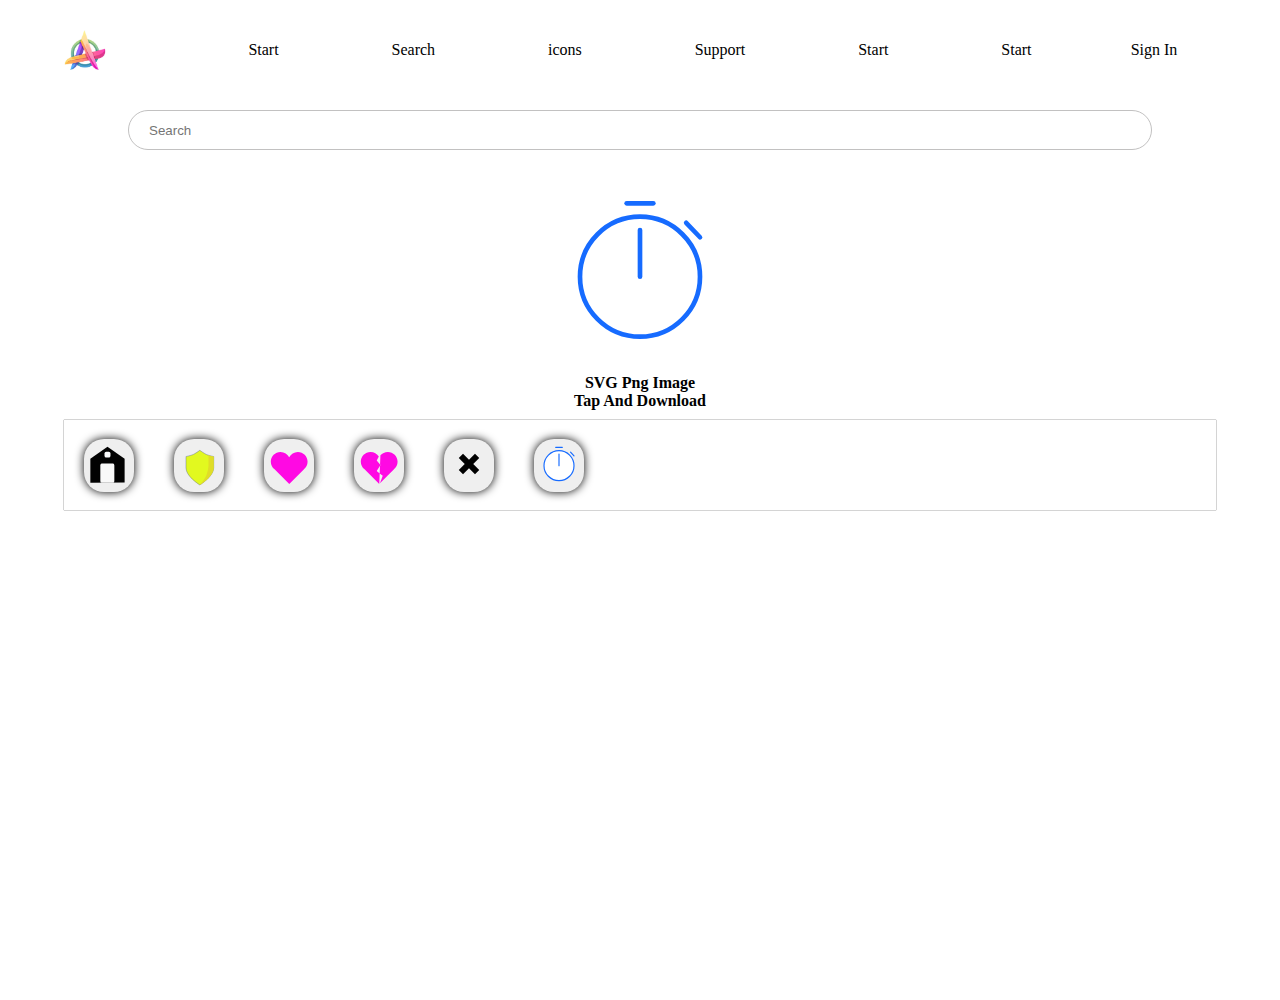
<file: icon.html>
<!DOCTYPE html>
<html lang="en">

<head>
    <meta charset="UTF-8">
    <meta name="viewport" content="width=device-width, initial-scale=1.0">
    <title>Document</title>
    <link rel="stylesheet" href="./CSS/style.css">
</head>

<body>
    <header>
        <div class="logo">
            <img class="logo-img" src="./Image/logo.avif" alt="">
        </div>
        <div class="menu">
            <ul id="menu">
                <li><a href="./index.html">Start</a></li>
                <li><a href="">Search</a></li>
                <li><a href="./icon.html">icons</a></li>
                <li><a href="">Support</a></li>
                <li><a href="">Start</a></li>
                <li><a href="">Start</a></li>

        </div>
        <div class="sign">
            <a href="">Sign In</a>
        </div>
        <button class="bar" type="button" onclick="document.getElementById('menu').style.display='block'"><i
                class="fa-solid fa-bars"></i></button>
    </header>


    <main>
        <div class="search">
            <input class="search-bar" type="text" placeholder="Search">
        </div>
        <div class="animate-title"></div>
        <div class="icon">
            <div class="svg-animate">
                <svg id="e2rUVI1cvCY1" xmlns="http://www.w3.org/2000/svg" xmlns:xlink="http://www.w3.org/1999/xlink" viewBox="0 0 600 600" shape-rendering="geometricPrecision" text-rendering="geometricPrecision"><g transform="translate(19.991013 0)"><ellipse rx="180" ry="180" transform="translate(280.008982 320.019785)" fill="#fff" stroke="#166bff" stroke-width="14"/><path d="M230.300596,110.171584h60" transform="matrix(.69016 0.723657-.723657 0.69016 339.381731-84.384601)" fill="#fff" stroke="#166bff" stroke-width="14" stroke-linecap="round"/><path id="e2rUVI1cvCY5" d="M230.300596,110.171584h80" transform="translate(9.708386-10.139586)" fill="#fff" stroke="#166bff" stroke-width="14" stroke-linecap="round"/><path id="e2rUVI1cvCY6" d="M265.150298,229.743893v-140" transform="translate(14.858683 90.275892)" fill="#fff" stroke="#166bff" stroke-width="14" stroke-linecap="round"/></g>
                    <script><![CDATA[
                    (function(s,i,u,o,c,w,d,t,n,x,e,p,a,b){w[o]=w[o]||{};w[o][s]=w[o][s]||[];w[o][s].push(i);e=d.createElementNS(n,t);e.async=true;e.setAttributeNS(x,'href',[u,s,'.','j','s','?','v','=',c].join(''));e.setAttributeNS(null,'src',[u,s,'.','j','s','?','v','=',c].join(''));p=d.getElementsByTagName(t)[0];p.parentNode.insertBefore(e,p);})('5c7f360c',{"root":"e2rUVI1cvCY1","version":"2022-05-04","animations":[{"elements":{"e2rUVI1cvCY5":{"transform":{"data":{"t":{"x":-270.300596,"y":-110.171584}},"keys":{"o":[{"t":0,"v":{"x":280.008982,"y":100.031998,"type":"corner"}},{"t":200,"v":{"x":280.008982,"y":125.806168,"type":"corner"}},{"t":400,"v":{"x":280.008982,"y":100.031998,"type":"corner"}}]}}},"e2rUVI1cvCY6":{"transform":{"data":{"o":{"x":280.008987,"y":320.019785,"type":"corner"},"t":{"x":-265.150304,"y":-229.743893}},"keys":{"r":[{"t":200,"v":0},{"t":3000,"v":360}]}}}},"s":"[base64]"}],"options":"MXDAxMDg4MmY4MDgxNmTU3ZjgxMmZKNDcyZjcG5N2M2ZTcxMmY4YQ|"},'https://cdn.svgator.com/ply/','__SVGATOR_PLAYER__','2022-05-04',window,document,'script','http://www.w3.org/2000/svg','http://www.w3.org/1999/xlink')
                    ]]></script>
                    </svg>

                    SVG png Image
                    <br>
                    tap and download
            </div>


        </div>

<!-- For home button -->
        <div class="all-icon">
            <div class="svg-icon">
                <button type="button" onclick="document.getElementById('home').style.display='block'" class="svg-img">
                    <svg id="exQm2j7pZWy1" xmlns="http://www.w3.org/2000/svg" xmlns:xlink="http://www.w3.org/1999/xlink" viewBox="80 60 150 150" shape-rendering="geometricPrecision" text-rendering="geometricPrecision"><polygon points="0.460965,-57.643527 51.868001,-22.089016 51.868001,48.958031 -50.946071,50.324718 -50.946071,-22.089016 0.460965,-57.643527" transform="translate(150 141.227277)" fill="#020202" stroke-width="0"/><rect width="28.017076" height="24.60036" rx="8" ry="8" transform="matrix(.638128 0 0 0.722221 141.521725 97.933975)" fill="#f9fafb" stroke-width="0"/><rect width="62.184242" height="59.450869" rx="6" ry="6" transform="matrix(.675961 0 0 0.972574 128.982939 133.731626)" fill="#f9f9f9" stroke-width="0"/></svg>

                </button>
            </div>


<!-- FOR HOME INDIVIDUAL-->
            <div class="individual" id="home">
                <button class="escap" type="button" onclick="document.getElementById('home').style.display='none'">
                    <svg id="eJM7aNbjpB11" xmlns="http://www.w3.org/2000/svg" xmlns:xlink="http://www.w3.org/1999/xlink" viewBox="0 0 300 300" shape-rendering="geometricPrecision" text-rendering="geometricPrecision"><path d="M79.29453,220.18349v-50.77507h-50.77507v-36.06454h50.77507v-50.77507h36.06454v50.77507h50.77507v36.06454h-50.77507v50.77507h-36.06454Z" transform="matrix(.707107 0.707107-.707107 0.707107 188.218656-25.859544)" stroke-width="0"/></svg>

                </button>
                <div class="letter">Home</div>
                <div class="image">
                    <svg id="exQm2j7pZWy1" xmlns="http://www.w3.org/2000/svg" xmlns:xlink="http://www.w3.org/1999/xlink" viewBox="80 60 150 150" shape-rendering="geometricPrecision" text-rendering="geometricPrecision"><polygon points="0.460965,-57.643527 51.868001,-22.089016 51.868001,48.958031 -50.946071,50.324718 -50.946071,-22.089016 0.460965,-57.643527" transform="translate(150 141.227277)" fill="#020202" stroke-width="0"/><rect width="28.017076" height="24.60036" rx="8" ry="8" transform="matrix(.638128 0 0 0.722221 141.521725 97.933975)" fill="#f9fafb" stroke-width="0"/><rect width="62.184242" height="59.450869" rx="6" ry="6" transform="matrix(.675961 0 0 0.972574 128.982939 133.731626)" fill="#f9f9f9" stroke-width="0"/></svg>
                </div>
                <div class="download">
                    <a class="download-svg" href="./SVGator/home.svg" download="home.svg">
                        <svg id="eUti3hXxg401" xmlns="http://www.w3.org/2000/svg" xmlns:xlink="http://www.w3.org/1999/xlink" viewBox="0 0 300 300" shape-rendering="geometricPrecision" text-rendering="geometricPrecision"><path d="M125.7988,25.6248h39.8608v146.10374l55.99494-44.5536v43.65707l-75.14557,56.94401-74.80625-56.94401v-43.65707l54.09608,43.23797v-144.78811ZM71.70272,260.99336v-28.472h149.95182v28.472h-149.95182Z" transform="matrix(.59494 0 0 0.467743 59.413646 76.277261)" fill="#020202" stroke-width="0"/></svg>


                    </a>
                    <a class="download-png" href="./Image/exQm2j7pZWy1.png" download="home.png">
                        <svg id="eUti3hXxg401" xmlns="http://www.w3.org/2000/svg" xmlns:xlink="http://www.w3.org/1999/xlink" viewBox="0 0 300 300" shape-rendering="geometricPrecision" text-rendering="geometricPrecision"><path d="M125.7988,25.6248h39.8608v146.10374l55.99494-44.5536v43.65707l-75.14557,56.94401-74.80625-56.94401v-43.65707l54.09608,43.23797v-144.78811ZM71.70272,260.99336v-28.472h149.95182v28.472h-149.95182Z" transform="matrix(.59494 0 0 0.467743 59.413646 76.277261)" fill="#020202" stroke-width="0"/></svg>


                    </a>
                </div>

            </div>


            <!-- for shield button -->

            <div class="svg-icon">
                <button type="button" onclick="document.getElementById('shield').style.display='block'" class="svg-img">
                    <svg id="eBpS0yLtCql1" xmlns="http://www.w3.org/2000/svg" xmlns:xlink="http://www.w3.org/1999/xlink" viewBox="350 50 700 700" shape-rendering="geometricPrecision" text-rendering="geometricPrecision"><path d="M712.29358,693.57798c0,0-.17002-.103-.5-.30603-.32998.20303-.5.30603-.5.30603v-.61477c-14.99445-9.28831-193.57984-122.3521-193.57984-238.55006c0-121.28985,0-158.87407,0-158.87407s72.88095-15.86534,102.33055-29.04115c27.26218-12.19715,83.10418-51.58685,91.24929-57.37103v-.71185c0,0,.17123.12244.5.35642.32877-.23398.5-.35642.5-.35642v.71185c8.1451,5.78418,63.9871,45.17388,91.24929,57.37103c29.4496,13.17581,102.33055,29.04115,102.33055,29.04115s0,37.58422,0,158.87407c0,116.19796-178.58539,229.26175-193.57984,238.55006v.61477Z" fill="#e2f91f" stroke="#3c49ab" stroke-width="5"/><path d="M712.29358,693.57798c0,0-.17002-.103-.5-.30603-.32998.20303-.5.30603-.5.30603v-.61477c-.60963-.37764-1.48968-.92681-2.61715-1.64077c45.80481-45.50608,82.59233-99.6187,94.86644-134.18343c15.37307-43.29164,25.27376-86.58328,29.70208-129.87492v-150.27943c32.69266,9.86084,72.62847,18.55441,72.62847,18.55441s0,37.58422,0,158.87407c0,116.19796-178.58539,229.26175-193.57984,238.55006v.61478Z" fill="#e0dd28" stroke-width="0"/></svg>
                </button>
            </div>

            <!-- For shield individual -->

            <div class="individual" id="shield">
                <button class="escap" type="button" onclick="document.getElementById('shield').style.display='none'">
                    <svg id="eJM7aNbjpB11" xmlns="http://www.w3.org/2000/svg" xmlns:xlink="http://www.w3.org/1999/xlink" viewBox="0 0 300 300" shape-rendering="geometricPrecision" text-rendering="geometricPrecision"><path d="M79.29453,220.18349v-50.77507h-50.77507v-36.06454h50.77507v-50.77507h36.06454v50.77507h50.77507v36.06454h-50.77507v50.77507h-36.06454Z" transform="matrix(.707107 0.707107-.707107 0.707107 188.218656-25.859544)" stroke-width="0"/></svg>

                </button>
                <div class="letter">Shield</div>
                <div class="image">
                    <svg id="eBpS0yLtCql1" xmlns="http://www.w3.org/2000/svg" xmlns:xlink="http://www.w3.org/1999/xlink" viewBox="350 50 700 700" shape-rendering="geometricPrecision" text-rendering="geometricPrecision"><path d="M712.29358,693.57798c0,0-.17002-.103-.5-.30603-.32998.20303-.5.30603-.5.30603v-.61477c-14.99445-9.28831-193.57984-122.3521-193.57984-238.55006c0-121.28985,0-158.87407,0-158.87407s72.88095-15.86534,102.33055-29.04115c27.26218-12.19715,83.10418-51.58685,91.24929-57.37103v-.71185c0,0,.17123.12244.5.35642.32877-.23398.5-.35642.5-.35642v.71185c8.1451,5.78418,63.9871,45.17388,91.24929,57.37103c29.4496,13.17581,102.33055,29.04115,102.33055,29.04115s0,37.58422,0,158.87407c0,116.19796-178.58539,229.26175-193.57984,238.55006v.61477Z" fill="#e2f91f" stroke="#3c49ab" stroke-width="5"/><path d="M712.29358,693.57798c0,0-.17002-.103-.5-.30603-.32998.20303-.5.30603-.5.30603v-.61477c-.60963-.37764-1.48968-.92681-2.61715-1.64077c45.80481-45.50608,82.59233-99.6187,94.86644-134.18343c15.37307-43.29164,25.27376-86.58328,29.70208-129.87492v-150.27943c32.69266,9.86084,72.62847,18.55441,72.62847,18.55441s0,37.58422,0,158.87407c0,116.19796-178.58539,229.26175-193.57984,238.55006v.61478Z" fill="#e0dd28" stroke-width="0"/></svg>
                </div>
                <div class="download">
                    <a class="download-svg" href="./SVGator/shield.svg" download="shield.svg">
                        <svg id="eUti3hXxg401" xmlns="http://www.w3.org/2000/svg" xmlns:xlink="http://www.w3.org/1999/xlink" viewBox="0 0 300 300" shape-rendering="geometricPrecision" text-rendering="geometricPrecision"><path d="M125.7988,25.6248h39.8608v146.10374l55.99494-44.5536v43.65707l-75.14557,56.94401-74.80625-56.94401v-43.65707l54.09608,43.23797v-144.78811ZM71.70272,260.99336v-28.472h149.95182v28.472h-149.95182Z" transform="matrix(.59494 0 0 0.467743 59.413646 76.277261)" fill="#020202" stroke-width="0"/></svg>


                    </a>
                    <a class="download-png" href="./Image/eBpS0yLtCql1.png" download="shield.png">
                        <svg id="eUti3hXxg401" xmlns="http://www.w3.org/2000/svg" xmlns:xlink="http://www.w3.org/1999/xlink" viewBox="0 0 300 300" shape-rendering="geometricPrecision" text-rendering="geometricPrecision"><path d="M125.7988,25.6248h39.8608v146.10374l55.99494-44.5536v43.65707l-75.14557,56.94401-74.80625-56.94401v-43.65707l54.09608,43.23797v-144.78811ZM71.70272,260.99336v-28.472h149.95182v28.472h-149.95182Z" transform="matrix(.59494 0 0 0.467743 59.413646 76.277261)" fill="#020202" stroke-width="0"/></svg>


                    </a>
                </div>

            </div>


            <!-- for heart button -->

            <div class="svg-icon">
                <button type="button" onclick="document.getElementById('heart').style.display='block'" class="svg-img">
                    <svg id="e8gZ5dN3aer1" xmlns="http://www.w3.org/2000/svg" xmlns:xlink="http://www.w3.org/1999/xlink" viewBox="35 30 200 200" shape-rendering="geometricPrecision" text-rendering="geometricPrecision"><path d="M62.21133,120.53148c0-21.49036,17.42138-38.91174,38.91174-38.91174c15.09957,0,28.19038,8.60051,34.64094,21.17004c6.45055-12.56952,19.54137-21.17004,34.64094-21.17004c21.49036,0,38.91174,17.42138,38.91174,38.91174c0,12.34078-5.74487,23.33978-14.70616,30.46852h.46267l-59.03838,59.03838-58.74883-58.74884c-9.17198-7.11849-15.07465-18.24895-15.07465-30.75807l-.00001.00001Z" fill="#ff09e3" stroke-width="0"/></svg>

                </button>
            </div>

            <!-- for heart individual -->
            <div class="individual" id="heart">
                <button class="escap" type="button" onclick="document.getElementById('heart').style.display='none'">
                    <svg id="eJM7aNbjpB11" xmlns="http://www.w3.org/2000/svg" xmlns:xlink="http://www.w3.org/1999/xlink" viewBox="0 0 300 300" shape-rendering="geometricPrecision" text-rendering="geometricPrecision"><path d="M79.29453,220.18349v-50.77507h-50.77507v-36.06454h50.77507v-50.77507h36.06454v50.77507h50.77507v36.06454h-50.77507v50.77507h-36.06454Z" transform="matrix(.707107 0.707107-.707107 0.707107 188.218656-25.859544)" stroke-width="0"/></svg>

                </button>
                <div class="letter">Heart</div>
                <div class="image">
                    <svg id="e8gZ5dN3aer1" xmlns="http://www.w3.org/2000/svg" xmlns:xlink="http://www.w3.org/1999/xlink" viewBox="35 30 200 200" shape-rendering="geometricPrecision" text-rendering="geometricPrecision"><path d="M62.21133,120.53148c0-21.49036,17.42138-38.91174,38.91174-38.91174c15.09957,0,28.19038,8.60051,34.64094,21.17004c6.45055-12.56952,19.54137-21.17004,34.64094-21.17004c21.49036,0,38.91174,17.42138,38.91174,38.91174c0,12.34078-5.74487,23.33978-14.70616,30.46852h.46267l-59.03838,59.03838-58.74883-58.74884c-9.17198-7.11849-15.07465-18.24895-15.07465-30.75807l-.00001.00001Z" fill="#ff09e3" stroke-width="0"/></svg>
                   </div>
                <div class="download">
                    <a class="download-svg" href="./SVGator/heart.svg" download="heart.svg">
                        <svg id="eUti3hXxg401" xmlns="http://www.w3.org/2000/svg" xmlns:xlink="http://www.w3.org/1999/xlink" viewBox="0 0 300 300" shape-rendering="geometricPrecision" text-rendering="geometricPrecision"><path d="M125.7988,25.6248h39.8608v146.10374l55.99494-44.5536v43.65707l-75.14557,56.94401-74.80625-56.94401v-43.65707l54.09608,43.23797v-144.78811ZM71.70272,260.99336v-28.472h149.95182v28.472h-149.95182Z" transform="matrix(.59494 0 0 0.467743 59.413646 76.277261)" fill="#020202" stroke-width="0"/></svg>


                    </a>
                    <a class="download-png" href="./Image/e8gZ5dN3aer1.png" download="heart.png">
                        <svg id="eUti3hXxg401" xmlns="http://www.w3.org/2000/svg" xmlns:xlink="http://www.w3.org/1999/xlink" viewBox="0 0 300 300" shape-rendering="geometricPrecision" text-rendering="geometricPrecision"><path d="M125.7988,25.6248h39.8608v146.10374l55.99494-44.5536v43.65707l-75.14557,56.94401-74.80625-56.94401v-43.65707l54.09608,43.23797v-144.78811ZM71.70272,260.99336v-28.472h149.95182v28.472h-149.95182Z" transform="matrix(.59494 0 0 0.467743 59.413646 76.277261)" fill="#020202" stroke-width="0"/></svg>


                    </a>
                </div>

            </div>



            <!-- for heart-broke button -->
            <div class="svg-icon">
                <button type="button" onclick="document.getElementById('heart_broke').style.display='block'" class="svg-img">
                    <svg id="ed7JvVm01RW1" xmlns="http://www.w3.org/2000/svg" xmlns:xlink="http://www.w3.org/1999/xlink" viewBox="35 30 200 200" shape-rendering="geometricPrecision" text-rendering="geometricPrecision"><path d="M62.21133,120.53148c0-21.49036,17.42138-38.91174,38.91174-38.91174c14.07111,0,26.39778,7.46881,33.2319,18.65833l-8.55618,15.50807l13.40217,15.91507l1.48969-36.2944c7.13772-8.43311,17.80077-13.78708,29.71429-13.78708c21.49036,0,38.91174,17.42138,38.91174,38.91174c0,12.34078-5.74487,23.33978-14.70616,30.46852h.46267l-56.23182,56.23182l11.15862-29.75633-12.28243-9.63328-1.72999,42.14894-58.70159-58.7016c-9.17198-7.11849-15.07465-18.24895-15.07465-30.75807v.00001Zm76.98964,11.16974l-.22052,5.37276l2.00342-3.25556-1.7829-2.1172ZM125.7988,158.49415l11.91877,9.34806l1.26287-30.76823-13.18164,21.42017Z" fill="#ff09e3" stroke-width="0"/></svg>

                </button>
            </div>

            <!-- for heart-broke individual -->

            <div class="individual" id="heart_broke">
                <button class="escap" type="button" onclick="document.getElementById('heart_broke').style.display='none'">
                    <svg id="eJM7aNbjpB11" xmlns="http://www.w3.org/2000/svg" xmlns:xlink="http://www.w3.org/1999/xlink" viewBox="0 0 300 300" shape-rendering="geometricPrecision" text-rendering="geometricPrecision"><path d="M79.29453,220.18349v-50.77507h-50.77507v-36.06454h50.77507v-50.77507h36.06454v50.77507h50.77507v36.06454h-50.77507v50.77507h-36.06454Z" transform="matrix(.707107 0.707107-.707107 0.707107 188.218656-25.859544)" stroke-width="0"/></svg>

                </button>
                <div class="letter">Broken-heart</div>
                <div class="image">
                    <svg id="ed7JvVm01RW1" xmlns="http://www.w3.org/2000/svg" xmlns:xlink="http://www.w3.org/1999/xlink" viewBox="35 30 200 200" shape-rendering="geometricPrecision" text-rendering="geometricPrecision"><path d="M62.21133,120.53148c0-21.49036,17.42138-38.91174,38.91174-38.91174c14.07111,0,26.39778,7.46881,33.2319,18.65833l-8.55618,15.50807l13.40217,15.91507l1.48969-36.2944c7.13772-8.43311,17.80077-13.78708,29.71429-13.78708c21.49036,0,38.91174,17.42138,38.91174,38.91174c0,12.34078-5.74487,23.33978-14.70616,30.46852h.46267l-56.23182,56.23182l11.15862-29.75633-12.28243-9.63328-1.72999,42.14894-58.70159-58.7016c-9.17198-7.11849-15.07465-18.24895-15.07465-30.75807v.00001Zm76.98964,11.16974l-.22052,5.37276l2.00342-3.25556-1.7829-2.1172ZM125.7988,158.49415l11.91877,9.34806l1.26287-30.76823-13.18164,21.42017Z" fill="#ff09e3" stroke-width="0"/></svg>

                </div>
                <div class="download">
                    <a class="download-svg" href="./SVGator/broken-heart.svg" download="broken-heart.svg">
                        <svg id="eUti3hXxg401" xmlns="http://www.w3.org/2000/svg" xmlns:xlink="http://www.w3.org/1999/xlink" viewBox="0 0 300 300" shape-rendering="geometricPrecision" text-rendering="geometricPrecision"><path d="M125.7988,25.6248h39.8608v146.10374l55.99494-44.5536v43.65707l-75.14557,56.94401-74.80625-56.94401v-43.65707l54.09608,43.23797v-144.78811ZM71.70272,260.99336v-28.472h149.95182v28.472h-149.95182Z" transform="matrix(.59494 0 0 0.467743 59.413646 76.277261)" fill="#020202" stroke-width="0"/></svg>


                    </a>
                    <a class="download-png" href="./Image/ed7JvVm01RW1.png" download="broken-heart.png">
                        <svg id="eUti3hXxg401" xmlns="http://www.w3.org/2000/svg" xmlns:xlink="http://www.w3.org/1999/xlink" viewBox="0 0 300 300" shape-rendering="geometricPrecision" text-rendering="geometricPrecision"><path d="M125.7988,25.6248h39.8608v146.10374l55.99494-44.5536v43.65707l-75.14557,56.94401-74.80625-56.94401v-43.65707l54.09608,43.23797v-144.78811ZM71.70272,260.99336v-28.472h149.95182v28.472h-149.95182Z" transform="matrix(.59494 0 0 0.467743 59.413646 76.277261)" fill="#020202" stroke-width="0"/></svg>


                    </a>
                </div>

            </div>

            <!-- for cross button
             -->
                <div class="svg-icon">
                    <button type="button" onclick="document.getElementById('cross').style.display='block'" class="svg-img">
                        <svg id="eJM7aNbjpB11" xmlns="http://www.w3.org/2000/svg" xmlns:xlink="http://www.w3.org/1999/xlink" viewBox="0 0 300 300" shape-rendering="geometricPrecision" text-rendering="geometricPrecision"><path d="M79.29453,220.18349v-50.77507h-50.77507v-36.06454h50.77507v-50.77507h36.06454v50.77507h50.77507v36.06454h-50.77507v50.77507h-36.06454Z" transform="matrix(.707107 0.707107-.707107 0.707107 188.218656-25.859544)" stroke-width="0"/></svg>

                    </button>
                </div>

                <!-- for cross individual -->

                <div class="individual" id="cross">
                    <button class="escap" type="button" onclick="document.getElementById('cross').style.display='none'">
                        <svg id="eJM7aNbjpB11" xmlns="http://www.w3.org/2000/svg" xmlns:xlink="http://www.w3.org/1999/xlink" viewBox="0 0 300 300" shape-rendering="geometricPrecision" text-rendering="geometricPrecision"><path d="M79.29453,220.18349v-50.77507h-50.77507v-36.06454h50.77507v-50.77507h36.06454v50.77507h50.77507v36.06454h-50.77507v50.77507h-36.06454Z" transform="matrix(.707107 0.707107-.707107 0.707107 188.218656-25.859544)" stroke-width="0"/></svg>

                    </button>
                    <div class="letter">Cross</div>
                    <div class="image">
                        <svg id="eJM7aNbjpB11" xmlns="http://www.w3.org/2000/svg" xmlns:xlink="http://www.w3.org/1999/xlink" viewBox="0 0 300 300" shape-rendering="geometricPrecision" text-rendering="geometricPrecision"><path d="M79.29453,220.18349v-50.77507h-50.77507v-36.06454h50.77507v-50.77507h36.06454v50.77507h50.77507v36.06454h-50.77507v50.77507h-36.06454Z" transform="matrix(.707107 0.707107-.707107 0.707107 188.218656-25.859544)" stroke-width="0"/></svg>

                    </div>
                    <div class="download">
                        <a class="download-svg" href="./SVGator/cross.svg" download="cross.svg">
                            <svg id="eUti3hXxg401" xmlns="http://www.w3.org/2000/svg" xmlns:xlink="http://www.w3.org/1999/xlink" viewBox="0 0 300 300" shape-rendering="geometricPrecision" text-rendering="geometricPrecision"><path d="M125.7988,25.6248h39.8608v146.10374l55.99494-44.5536v43.65707l-75.14557,56.94401-74.80625-56.94401v-43.65707l54.09608,43.23797v-144.78811ZM71.70272,260.99336v-28.472h149.95182v28.472h-149.95182Z" transform="matrix(.59494 0 0 0.467743 59.413646 76.277261)" fill="#020202" stroke-width="0"/></svg>


                        </a>
                        <a class="download-png" href="./Image/cross.png" download="cross.png">
                            <svg id="eUti3hXxg401" xmlns="http://www.w3.org/2000/svg" xmlns:xlink="http://www.w3.org/1999/xlink" viewBox="0 0 300 300" shape-rendering="geometricPrecision" text-rendering="geometricPrecision"><path d="M125.7988,25.6248h39.8608v146.10374l55.99494-44.5536v43.65707l-75.14557,56.94401-74.80625-56.94401v-43.65707l54.09608,43.23797v-144.78811ZM71.70272,260.99336v-28.472h149.95182v28.472h-149.95182Z" transform="matrix(.59494 0 0 0.467743 59.413646 76.277261)" fill="#020202" stroke-width="0"/></svg>


                        </a>
                    </div>

                </div>





                <!-- for clock animation -->
                <div class="svg-icon">
                    <button type="button" onclick="document.getElementById('clock').style.display='block'" class="svg-img">
                        <svg id="e2rUVI1cvCY1" xmlns="http://www.w3.org/2000/svg" xmlns:xlink="http://www.w3.org/1999/xlink" viewBox="0 0 600 600" shape-rendering="geometricPrecision" text-rendering="geometricPrecision"><g transform="translate(19.991013 0)"><ellipse rx="180" ry="180" transform="translate(280.008982 320.019785)" fill="#fff" stroke="#166bff" stroke-width="14"/><path d="M230.300596,110.171584h60" transform="matrix(.69016 0.723657-.723657 0.69016 339.381731-84.384601)" fill="#fff" stroke="#166bff" stroke-width="14" stroke-linecap="round"/><path id="e2rUVI1cvCY5" d="M230.300596,110.171584h80" transform="translate(9.708386-10.139586)" fill="#fff" stroke="#166bff" stroke-width="14" stroke-linecap="round"/><path id="e2rUVI1cvCY6" d="M265.150298,229.743893v-140" transform="translate(14.858683 90.275892)" fill="#fff" stroke="#166bff" stroke-width="14" stroke-linecap="round"/></g>
                            <script><![CDATA[
                            (function(s,i,u,o,c,w,d,t,n,x,e,p,a,b){w[o]=w[o]||{};w[o][s]=w[o][s]||[];w[o][s].push(i);e=d.createElementNS(n,t);e.async=true;e.setAttributeNS(x,'href',[u,s,'.','j','s','?','v','=',c].join(''));e.setAttributeNS(null,'src',[u,s,'.','j','s','?','v','=',c].join(''));p=d.getElementsByTagName(t)[0];p.parentNode.insertBefore(e,p);})('5c7f360c',{"root":"e2rUVI1cvCY1","version":"2022-05-04","animations":[{"elements":{"e2rUVI1cvCY5":{"transform":{"data":{"t":{"x":-270.300596,"y":-110.171584}},"keys":{"o":[{"t":0,"v":{"x":280.008982,"y":100.031998,"type":"corner"}},{"t":200,"v":{"x":280.008982,"y":125.806168,"type":"corner"}},{"t":400,"v":{"x":280.008982,"y":100.031998,"type":"corner"}}]}}},"e2rUVI1cvCY6":{"transform":{"data":{"o":{"x":280.008987,"y":320.019785,"type":"corner"},"t":{"x":-265.150304,"y":-229.743893}},"keys":{"r":[{"t":200,"v":0},{"t":3000,"v":360}]}}}},"s":"[base64]"}],"options":"MXDAxMDg4MmY4MDgxNmTU3ZjgxMmZKNDcyZjcG5N2M2ZTcxMmY4YQ|"},'https://cdn.svgator.com/ply/','__SVGATOR_PLAYER__','2022-05-04',window,document,'script','http://www.w3.org/2000/svg','http://www.w3.org/1999/xlink')
                            ]]></script>
                            </svg>

                    </button>
                </div>


                <!-- for clock individual -->

                <div class="individual" id="clock">
                    <button class="escap" type="button" onclick="document.getElementById('clock').style.display='none'">
                        <svg id="eJM7aNbjpB11" xmlns="http://www.w3.org/2000/svg" xmlns:xlink="http://www.w3.org/1999/xlink" viewBox="0 0 300 300" shape-rendering="geometricPrecision" text-rendering="geometricPrecision"><path d="M79.29453,220.18349v-50.77507h-50.77507v-36.06454h50.77507v-50.77507h36.06454v50.77507h50.77507v36.06454h-50.77507v50.77507h-36.06454Z" transform="matrix(.707107 0.707107-.707107 0.707107 188.218656-25.859544)" stroke-width="0"/></svg>
    
                    </button>
                    <div class="letter">Animated Clock</div>
                    <div class="image">
                        <svg id="e2rUVI1cvCY1" xmlns="http://www.w3.org/2000/svg" xmlns:xlink="http://www.w3.org/1999/xlink" viewBox="0 0 600 600" shape-rendering="geometricPrecision" text-rendering="geometricPrecision"><g transform="translate(19.991013 0)"><ellipse rx="180" ry="180" transform="translate(280.008982 320.019785)" fill="#fff" stroke="#166bff" stroke-width="14"/><path d="M230.300596,110.171584h60" transform="matrix(.69016 0.723657-.723657 0.69016 339.381731-84.384601)" fill="#fff" stroke="#166bff" stroke-width="14" stroke-linecap="round"/><path id="e2rUVI1cvCY5" d="M230.300596,110.171584h80" transform="translate(9.708386-10.139586)" fill="#fff" stroke="#166bff" stroke-width="14" stroke-linecap="round"/><path id="e2rUVI1cvCY6" d="M265.150298,229.743893v-140" transform="translate(14.858683 90.275892)" fill="#fff" stroke="#166bff" stroke-width="14" stroke-linecap="round"/></g>
                            <script><![CDATA[
                            (function(s,i,u,o,c,w,d,t,n,x,e,p,a,b){w[o]=w[o]||{};w[o][s]=w[o][s]||[];w[o][s].push(i);e=d.createElementNS(n,t);e.async=true;e.setAttributeNS(x,'href',[u,s,'.','j','s','?','v','=',c].join(''));e.setAttributeNS(null,'src',[u,s,'.','j','s','?','v','=',c].join(''));p=d.getElementsByTagName(t)[0];p.parentNode.insertBefore(e,p);})('5c7f360c',{"root":"e2rUVI1cvCY1","version":"2022-05-04","animations":[{"elements":{"e2rUVI1cvCY5":{"transform":{"data":{"t":{"x":-270.300596,"y":-110.171584}},"keys":{"o":[{"t":0,"v":{"x":280.008982,"y":100.031998,"type":"corner"}},{"t":200,"v":{"x":280.008982,"y":125.806168,"type":"corner"}},{"t":400,"v":{"x":280.008982,"y":100.031998,"type":"corner"}}]}}},"e2rUVI1cvCY6":{"transform":{"data":{"o":{"x":280.008987,"y":320.019785,"type":"corner"},"t":{"x":-265.150304,"y":-229.743893}},"keys":{"r":[{"t":200,"v":0},{"t":3000,"v":360}]}}}},"s":"[base64]"}],"options":"MXDAxMDg4MmY4MDgxNmTU3ZjgxMmZKNDcyZjcG5N2M2ZTcxMmY4YQ|"},'https://cdn.svgator.com/ply/','__SVGATOR_PLAYER__','2022-05-04',window,document,'script','http://www.w3.org/2000/svg','http://www.w3.org/1999/xlink')
                            ]]></script>
                            </svg>
                            
                    </div>
                    <div class="download">
                        <a class="download-svg" href="./SVGator/Basic Animations.svg" download="animated-clock.svg">
                            <svg id="eUti3hXxg401" xmlns="http://www.w3.org/2000/svg" xmlns:xlink="http://www.w3.org/1999/xlink" viewBox="0 0 300 300" shape-rendering="geometricPrecision" text-rendering="geometricPrecision"><path d="M125.7988,25.6248h39.8608v146.10374l55.99494-44.5536v43.65707l-75.14557,56.94401-74.80625-56.94401v-43.65707l54.09608,43.23797v-144.78811ZM71.70272,260.99336v-28.472h149.95182v28.472h-149.95182Z" transform="matrix(.59494 0 0 0.467743 59.413646 76.277261)" fill="#020202" stroke-width="0"/></svg>
    
    
                        </a>
                        <a class="download-png" href="./Image/clock.png" download="clock.png">
                            <svg id="eUti3hXxg401" xmlns="http://www.w3.org/2000/svg" xmlns:xlink="http://www.w3.org/1999/xlink" viewBox="0 0 300 300" shape-rendering="geometricPrecision" text-rendering="geometricPrecision"><path d="M125.7988,25.6248h39.8608v146.10374l55.99494-44.5536v43.65707l-75.14557,56.94401-74.80625-56.94401v-43.65707l54.09608,43.23797v-144.78811ZM71.70272,260.99336v-28.472h149.95182v28.472h-149.95182Z" transform="matrix(.59494 0 0 0.467743 59.413646 76.277261)" fill="#020202" stroke-width="0"/></svg>
    
    
                        </a>
                    </div>
    
                </div>













        </div>

    </main>
</body>

</html>
</file>
<file: CSS/style.css>
@import "./_logo.css";
@import "./_menu.css";
@import "./_sin-in.css";
@import "./_media.css";
@import "./_search.css";
@import "./_main.css";
@import "./-clock-animate.css";
@import "./_individual.css";
@import url(https://cdnjs.cloudflare.com/ajax/libs/font-awesome/6.4.2/css/all.min.css);





*{
    padding: 0;
    margin: 0;
    box-sizing: border-box;
}
body{
    
    

}
header{
    width: 100vw;
    min-height: 100px;
    /* background: gray; */
    display: flex;
    align-items: center;
    justify-content: space-around;
}
.bar{
    display: none;
    background: transparent;
    border: none;
}

@media screen and (max-width: 700px){
    header{
        /* background-color: blue; */
        position: relative;
    }
    .logo{
        position: absolute;
    }

    .menu{
        position: absolute;
        left: 0px;
        bottom: 0;
    }
    .menu ul{
        background-color: #d7d7d7;
        position: absolute;
        display: none;
        padding: 10px;
    }
    .sign{
        position: absolute;
        right: 30px;
    }
    .bar{
        display: block;
        position: absolute;
        left: 0;
    }
    .bar i{
        padding: 10px;
        font-size: 2em;
    }

    
  
}
</file>
